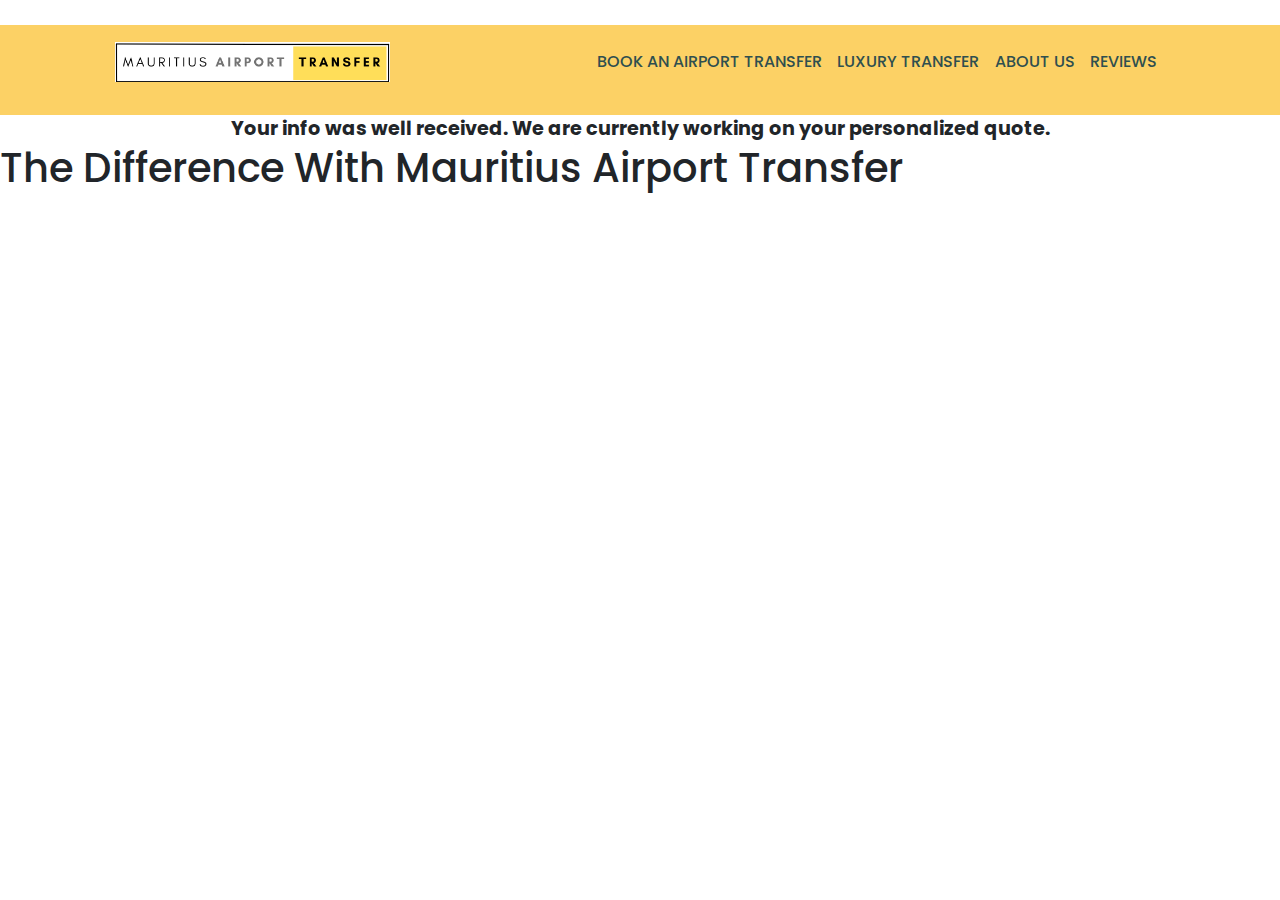
<file: Mauritius airport transfer/thankyou.html>
<!DOCTYPE html>
<head>
    <meta charset="UTF-8">
    <meta http-equiv="X-UA-Compatible" content="IE=edge">
    <meta name="viewport" content="width=device-width, initial-scale=1.0">
    <meta name="description" content="Request a free taxi quote fast- Get Cheap & Safe Taxi Transfers In Mauritius from the airport to your hotel - No advance payment required !">
    <link rel="stylesheet" type="text/css" href="css/styles.css" />
    <link rel="preconnect" href="https://fonts.googleapis.com">
    <link rel="preconnect" href="https://fonts.gstatic.com" crossorigin>
    <link href="https://fonts.googleapis.com/css2?family=Poppins:wght@300;400;700&display=swap" rel="stylesheet">
    <link rel="stylesheet" href="https://cdnjs.cloudflare.com/ajax/libs/font-awesome/6.0.0/css/all.min.css"/>
    <link rel="canonical" href="https://relaxed-shockley-f1fdce.netlify.app/" />
    <link href="https://cdn.jsdelivr.net/npm/bootstrap@5.1.3/dist/css/bootstrap.min.css" rel="stylesheet">
    <title>Mauritius Airport Transfer - SSR International Airport</title>
</head>
<body>

    <div class="paddingz"></div>
    <nav>
        <figure class="logo">
            <img loading="lazy" src="images/taxilogo.png" alt="Mauritius Airport Transfer Logo" width="275px"/>
        </figure>       
      
        
           <ul class="nav-links">
            <li ><a href=#>BOOK AN AIRPORT TRANSFER</a></li>
            <li ><a href=#>LUXURY TRANSFER</a></li>
            <li ><a href=#>ABOUT US</a></li>
            <li ><a href=#>REVIEWS</a></li>
          </ul>
          <div class="burger">
              <div class="line1"></div>
              <div class="line2"></div>
              <div class="line3"></div>

          </div>

            
    
</nav>
<div class="thank-you">
    <strong class="thanks">Your info was well received. We are currently working on your personalized quote.</strong>
</div>
<main>
    <h1>The Difference With Mauritius Airport Transfer</h1>
</main>
<script  src="js/main.js"></script>

</body>
</html>
</file>
<file: Mauritius airport transfer/css/styles.css>
html,* {
    box-sizing: border-box;
    padding: 0px;
    margin: 0%;
    font-family:'Poppins', sans-serif;
    scroll-behavior: smooth; 
    
}
body {
    max-width: 100%;
    overflow-x: hidden;

}


/*-------Global classes -------*/

.flex-row {
    display:flex;
    flex-direction: row;
    flex-wrap: wrap;
}
#pre-loader {
    background: #fcd165 url(preloader.gif) no-repeat center center;
    background-size: 30%;
    height: 100vh;
    width: 99.999%;
    position: fixed;
    z-index:100;
}


/*----x---Global classes ----x---*/


/*-------------------------------------------Header -------------------------------------*/

#promotext {
    display:flex;
    justify-content: space-between;
    padding-top: 7px;
    padding-left:5.1em;
    background-color: #fcd165;
    overflow: hidden;
    
}

#promoinfo {
    padding-right: 6em;
}
#promoinfo strong {
    padding-right: 1.2em;
}

nav {
    display: flex;
    justify-content: space-around;
    align-items: center;
   
    padding:0 2rem;
    height: 0rem;
    min-height:10vh; 
    overflow: hidden;  
    background-color: #fcd165;

}

.nav-links{
    display: flex;
    width: 50%;
    justify-content: space-around;
}
 
.nav-links a{
    text-decoration:none;
    color:darkslategray;
    font-weight: 500;
}


.nav-links li{
    list-style: none;
}
.burger {
    display: none;
}
.burger div{
    width:25px;
    height:3px;
    background-color: gray;
    margin:5px;
    border-radius:3px;
    cursor: pointer;
}

.nav-links li a:hover {
   color:gray;
}



/*--------x----------------------------Header --------x--------------------------------*/

/*------------------------------------Main ------------------------------*/

/*------------------------------------main section ------------------------------*/


main {
    
    /* background-color: #fcd165; */
    background-color: white;
    
}
#main-container{
    padding-top: 10px;
}
.main-title{
    color: #fcd165;

}
#main-container .slogan {
    color: #b70000;
}

.fa-circle-check {
    font-weight: bolder;
    font-size: 25px;
    color: green;
    
}
#sectionBest {
    padding-top: 25px;
}



#main-container li {
    list-style:none;
    margin:8px 0;
    font-size: large;
    
} 
#sectionBest h1, b{
    padding-left: 5%;
}




#sectionForms {
    background-color: #fff;
    border:goldenrod solid 2px; 
    border-radius: 5px;
    height: fit-content;
    margin-top: 25px;

    
}
#sectionForms h2 {
    font-size: 27px;
    padding-top:10px;
}

#sectionForms i {
   font-size: 14px;
}



#transferData {
    margin:1em .5em;
}

.btn {
    width: 90%;
    margin: 0 5%;
    margin-bottom: 5px;
}

#sectionForms span {
    display: flex;
    justify-content: center;
    align-items: center;
    font-size: smaller;
    margin: 0 25%;
    text-align: center;
}

#sectionForms i {
    font-size: smaller;
}
#sectionForms .labels {
    font-size: 14px;
    font-weight: bold;
    color:#3b3939;
}
#sectionForms form {
    padding: 10px;
}



#sectionForms .inputs, #sectionForms select {

    border: 0.1px solid grey;
    border-radius: 4px;
    background-color: white;
    padding: 5px;
    
}

#sectionForms .inputs:focus, #sectionForms select:focus {
    border-color: dodgerblue;
    box-shadow: 0 0 8px dodgerblue;
    
}

.container {
    margin:19px 0;
}


/*----------------------xxxxx--------------main section ------------------xxxx------------*/

/*------------------------------------review section ------------------------------*/


.trusted {
    text-align: center;
    color: #686262;
    padding:15px 0;

}
.review-pics{
    display: flex;
    flex-wrap: wrap;
    justify-content: space-evenly;
    overflow-x: hidden;
    padding:10px;
    
}

.review-pics img{ width: 100%};


.review-pics .imagez {
    padding-top: 1000px;
    padding-right: 10px;
}

.trusted .tirer{
    width:30%;
    height:2px;
    background-color: gray;
    margin:15px;
}

.tirer-cont{
    display: flex;
    flex-wrap:nowrap;
    justify-content: space-evenly;
    

}

/*--------------------xxx----------------review section ---------------xxx---------------*/

/*------------------------------------contact section ------------------------------*/
.contact-us{
    background-color: #fcd165;

}


.wsap {
    text-align: center;
}


.contact-us img{
    max-width:200;
    transition:0.2s ease-in-out;
}

.contact-us img:hover {
    transform:scale(0.9);
}

.contactus {
    display: flex;
    align-items: center;
    justify-content: space-evenly;
    flex-wrap: wrap;
    overflow: hidden;
    padding-top: 20px;
    padding-left:20px;
}


/*-----------------------xxx-------------contact section ----------------xxx--------------*/

/*------------------------------------about us section ------------------------------*/
.aboutus{
    background-color: #fcd165;


    padding-right: 20px;
    padding-bottom: 20px;

}
.about-us {
     
    margin:auto ;
    display: flex;
    align-items: center;
    justify-content: space-evenly;
    flex-wrap: wrap;

}
.about-us blockquote {
    font-size: larger;
    text-align: left;
}
.about-us blockquote span{
    font-weight: bold;
    text-transform: uppercase;
    color: #b70000;

     
}
.about-us p,.about-us h2{
    text-align: left;

}
.about-us p{
    line-height:30px;

}
.about-us p span{
    color: #b70000;

    font-weight: bold;

}




/*-----------------------xxx-------------about us section ----------------xxx--------------*/
/*------------------------------------vehicles section ------------------------------*/
.vehicles {
    display: flex;
    flex-wrap: wrap;
    justify-content: space-around;
    width: 95%;
    margin: auto 10px;
    

}
.vehicle h3 {
    font-size: 20px;
    color: #b70000;
    text-align: center;
}
#choose-us{
    padding:30px 0;
}

#choose-us span {
    color: #fcd165;
}

.vehicle {
    display: flex;
    justify-content: center;
    flex-direction: column;
    align-items: center;
    padding-bottom: 24px;
} 

.vehicle strong{
    font-size: 30px;
}



/*-----------------------xxx-------------vehicles section ----------------xxx--------------*/
/*------------------------------------review section ------------------------------*/




/*---------------xxxx---------------------review section -----------xxx-------------------*/

/*------------------------------------faq section ------------------------------*/
.faq h2{
    text-align: center;
}
.faq {
    padding-top: 25px;
    

    margin: 0px;
    display: block;
    overflow: hidden;
}

/*-----------------------xxx-------------faq section ----------------xxx--------------*/
.footer {
    display: flex;
    flex-wrap: wrap;
    justify-content: space-evenly;
    background-color: #2e2c26;
    align-content: center;
    height:10vh;
    align-items:center;
    padding:0 15px;
    margin: 0px;
}

.footer p {
    padding-top:20px ;
    color:#ffff;
    font-size:15px;
}

.footer a{
    color:#fff;
    font-size:15px;
}

.footer i {
    color:#fff;
    margin:0px 10px;
}
.footer i:hover { color:dodgerblue;}

 .pads {
    padding: 0px 8px;
} 




/*-------------Main -----------*/
/*-------------Thank you-----------*/
/*-------------Header -----------*/
.paddingz {
    height:25px;
}
.thanks {
    font-size: larger;
    text-align: center;
}
.thank-you {
    text-align: center;

}



/*------xxx-------Header -------xxx----*/


/*------xxx-------Tahnk you --------xxx---*/

 



@media only screen and (max-width: 1024px) {
    .nav-links {
        width: 60%;
    }

}

@media only screen and (max-width: 768px) {
    body {
        overflow-x: hidden;
        
        
    }

    .nav-links {
        position:absolute;
        right: 0px;
        height: 80vh;
        top:19vh;
        background-color: white;
        display: flex;
        flex-direction: column;
        align-items: center;
        width:100%;
        transform:translateX(-100%);
        transition:.5s ease-in-out;
        
        
    }


    .burger {
        display: block;
    }
    #main-container h1 {
        text-align: center;
    }

#sectionForms {
    width:90%;
    margin:0 auto;
}

.footer {
    height: 28vh;
}
.footer a { 
    font-size:large;
    margin:5px
}
.footer a i {
    font-size: 18px;
}
.aboutus{
   
    padding:0px 20px;

}
.about-us h2{
    text-align: center;
}

}






@media only screen and (max-width: 1000px) {
    #promoinfo {
        display: none;
        
    }
    #promotext {
        text-align: center;
        margin:0;
        padding:0;
    }
}


.nav-active {
    transform:translateX(0%);
}
</file>
